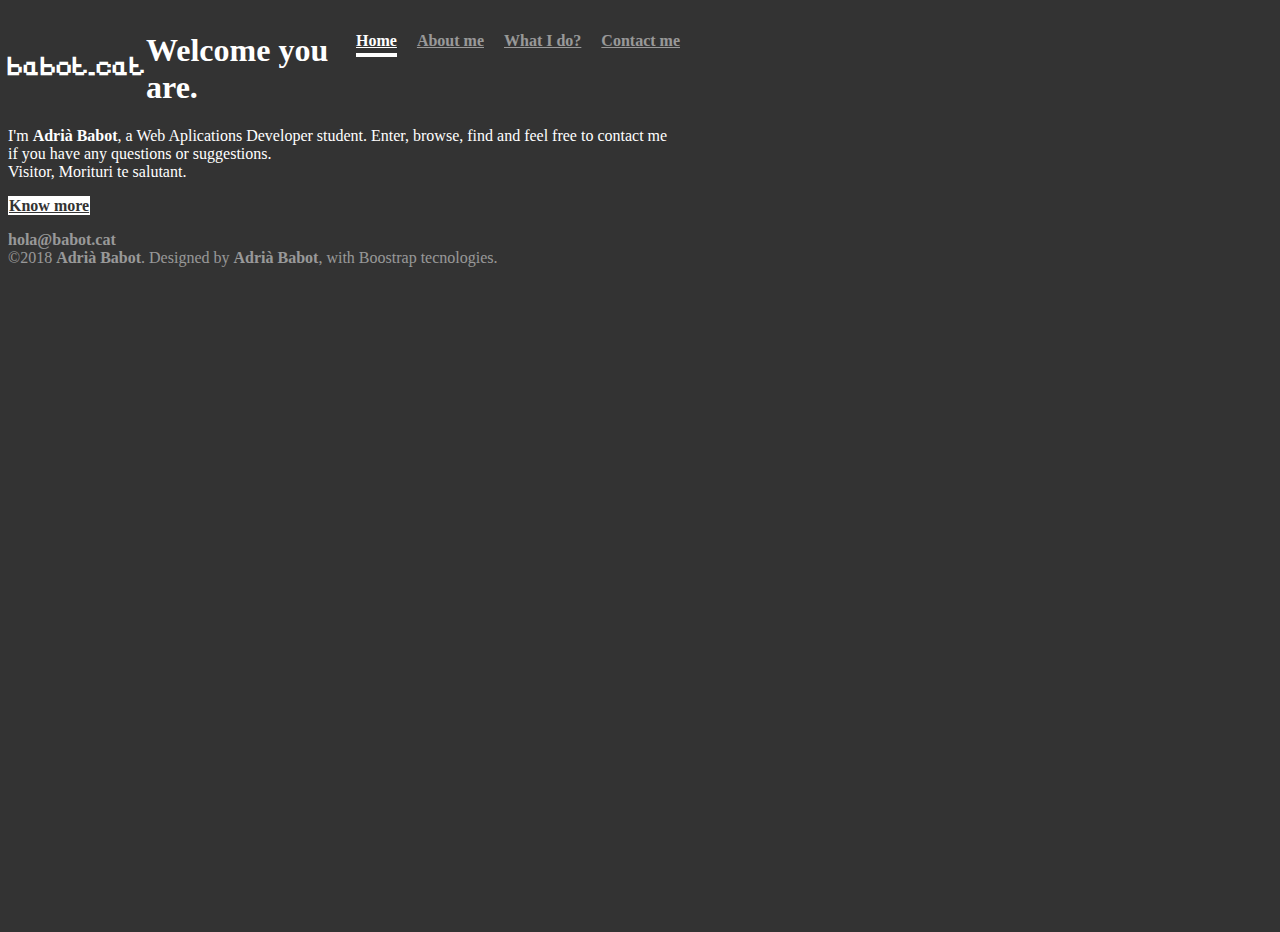
<file: index.html>
<!DOCTYPE html>
<html>
	<head>
		<meta charset="utf-8">
		<title class="title">babot.cat - About me</title>
		<meta charset="utf-8"/>
		<meta name="author" content="A.Babot 2018">
		<link rel="icon" href="resources/images/icon.png">
		
		<!-- Stylessheet -->
		<link rel="stylesheet" href="https://stackpath.bootstrapcdn.com/bootstrap/4.1.3/css/bootstrap.min.css" integrity="sha384-MCw98/SFnGE8fJT3GXwEOngsV7Zt27NXFoaoApmYm81iuXoPkFOJwJ8ERdknLPMO" crossorigin="anonymous">	
		<link rel="stylesheet" type="text/css" href="resources/style/style.css">
  </head>

  <body class="text-center">
    <div class="cover-container d-flex h-100 p-3 mx-auto flex-column">
      <header class="masthead mb-auto">
        <div class="inner">
          <h3 class="masthead-brand">babot.cat</h3>
      
			<nav class="nav nav-masthead justify-content-center">
				<a class="nav-link active" href="index.html">Home</a>
				<a class="nav-link" href="aboutme.html">About me</a>
				<a class="nav-link" href="work.html">What I do?</a>
				<a class="nav-link" href="contact.html">Contact me</a> 
			</nav>
        </div>
      </header>

      <main>
        <h1 class="cover-heading">Welcome you are.</h1>
        <p class="lead">I'm <b>Adrià Babot</b>, a Web Aplications Developer student. Enter, browse, find and feel free to contact me if you have any questions or suggestions. <br/>Visitor, Morituri te salutant.</p>
        <p class="lead">
          <b><a href="aboutme.html" class="btn btn-lg btn-primary">Know more</a></b>
        </p>
      </main>

      <footer class="mastfoot mt-auto">
			<div class="example-container">
				<div class="example-row">
					<div class="example-content-main"><b>hola@babot.cat</b></div>
					<div class="example-content-secondary">©2018 <b>Adrià Babot</b>. Designed by <b>Adrià Babot</b>, with Boostrap tecnologies.</div>
				</div>
			</div>
      </footer>
    </div>

  </body>
</html>
</file>
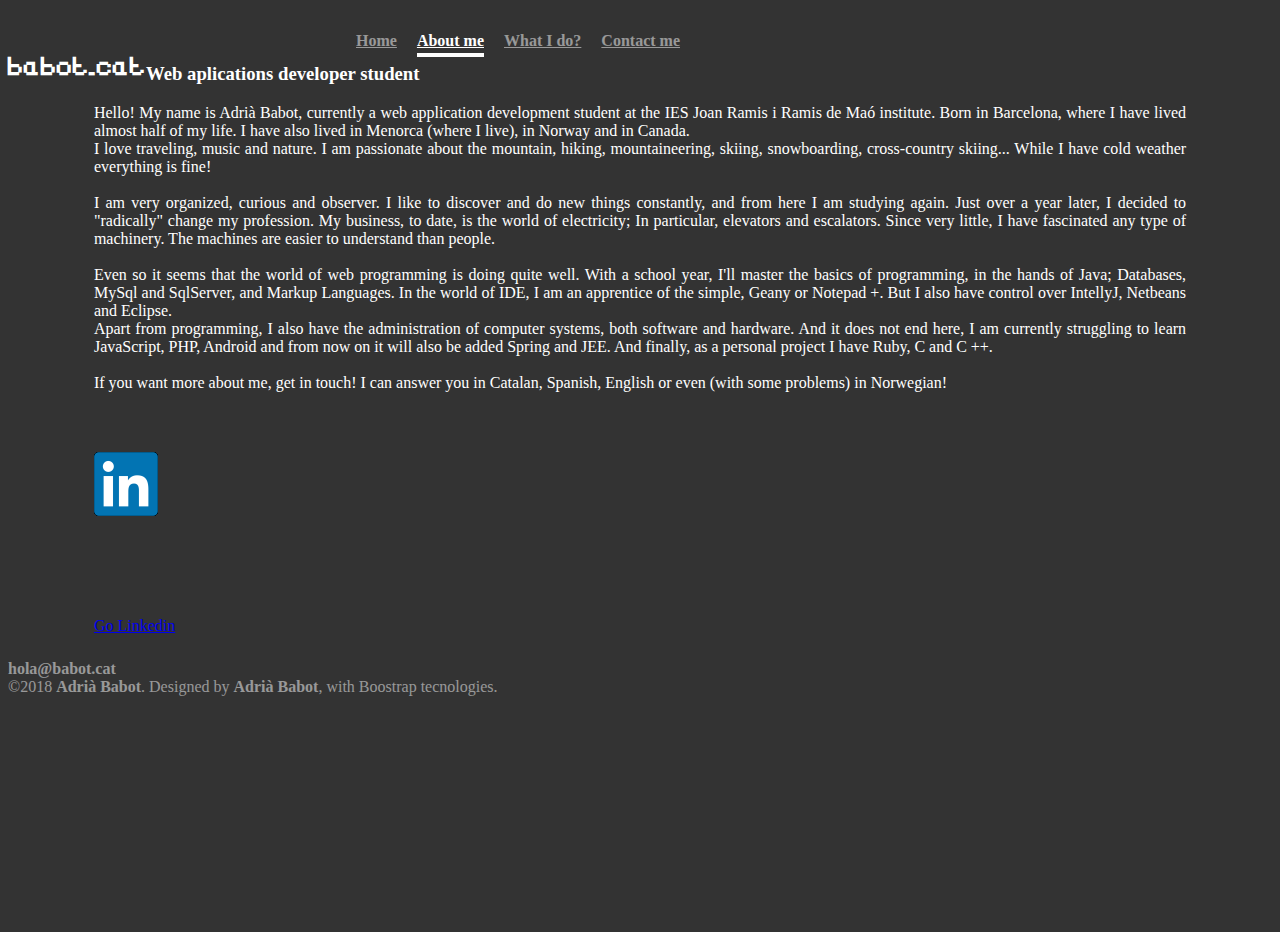
<file: aboutme.html>
<!DOCTYPE html>
<html>
	<head>
		<title class="title">babot.cat - About me</title>
		<meta charset="utf-8"/>
		<meta name="author" content="A.Babot 2018">
		<link rel="icon" href="resources/images/icon.png">
		
		<!-- Stylessheet -->
		<link rel="stylesheet" href="https://stackpath.bootstrapcdn.com/bootstrap/4.1.3/css/bootstrap.min.css" integrity="sha384-MCw98/SFnGE8fJT3GXwEOngsV7Zt27NXFoaoApmYm81iuXoPkFOJwJ8ERdknLPMO" crossorigin="anonymous">	
		<link rel="stylesheet" type="text/css" href="resources/style/style.css">
	</head>
	
	<body class="text-center">
		<div class="cover-container d-flex p-3 mx-auto flex-column">
			<header class="masthead mb-auto">
				<div class="inner">
					<h3 class="masthead-brand">babot.cat</h3>
					<nav class="nav nav-masthead justify-content-center">
						<a class="nav-link" href="index.html">Home</a>
						<a class="nav-link active" href="aboutme.html">About me</a>
						<a class="nav-link" href="work.html">What I do?</a>
						<a class="nav-link" href="contact.html">Contact me</a> 
					</nav>
				</div>
			</header>
		</div>
		<main>
			<section class="text">
				<article>
					<h3>Web aplications developer student</h3>
					<p>Hello! My name is Adrià Babot, currently a web application development student at the IES Joan Ramis i Ramis de Maó institute. Born in Barcelona, ​​where I have lived almost half of my life. I have also lived in Menorca (where I live), in Norway and in Canada.</br>I love traveling, music and nature. I am passionate about the mountain, hiking, mountaineering, skiing, snowboarding, cross-country skiing... While I have cold weather everything is fine!</br></br>I am very organized, curious and observer. I like to discover and do new things constantly, and from here I am studying again. Just over a year later, I decided to "radically" change my profession. My business, to date, is the world of electricity; In particular, elevators and escalators. Since very little, I have fascinated any type of machinery. The machines are easier to understand than people.</br></br>Even so it seems that the world of web programming is doing quite well. With a school year, I'll master the basics of programming, in the hands of Java; Databases, MySql and SqlServer, and Markup Languages. In the world of IDE, I am an apprentice of the simple, Geany or Notepad +. But I also have control over IntellyJ, Netbeans and Eclipse.</br>Apart from programming, I also have the administration of computer systems, both software and hardware. And it does not end here, I am currently struggling to learn JavaScript, PHP, Android and from now on it will also be added Spring and JEE. And finally, as a personal project I have Ruby, C and C ++.<br/><br/>If you want more about me, get in touch! I can answer you in Catalan, Spanish, English or even (with some problems) in Norwegian!</p>
					<div class="card">
						<h5 class="card-header">Check my resume</h5>
						<div class="card-body">
							<div class="media">
							<img class="align-self-center mr-3" src="resources/images/linkedin.png" alt="Linkedin logo"/>
							<div class="media-body">
								<h5 class="mt-0">Adrià Babot</h5>Electrician technician currently studying Web Applications Development.
							</div>
						</div>
						<br/>
							<a target="_blank" href="https://www.linkedin.com/in/ababot/?locale=en_US" class="btn btn-secondary">Go Linkedin</a>
						</div>
					</div>
					</div>
				</article>
			</section>
		</main>
		<footer>
			<div class="example-container">
				<div class="example-row">
					<div class="example-content-main"><b>hola@babot.cat</b></div>
					<div class="example-content-secondary">©2018 <b>Adrià Babot</b>. Designed by <b>Adrià Babot</b>, with Boostrap tecnologies.</div>
				</div>
			</div>
		</footer>
	</body>
</html>
</file>
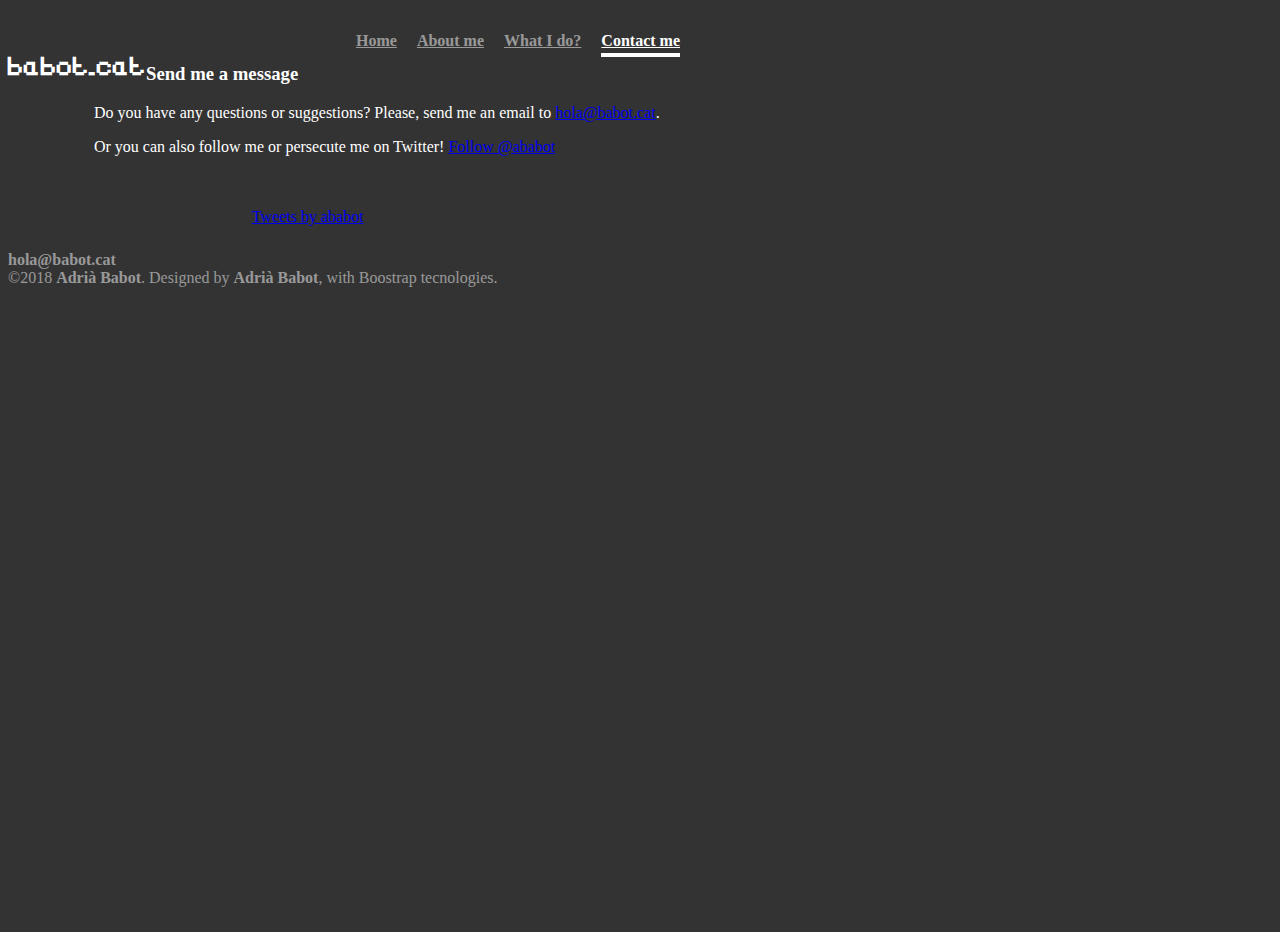
<file: contact.html>
<!DOCTYPE html>
<html>
	<head>
		<title>babot.cat - Contact me</title>
		<meta charset="utf-8"/>
		<meta name="author" content="A.Babot 2018">
		<link rel="icon" href="resources/images/icon.png">
		
		<!-- Stylessheet -->
		<link rel="stylesheet" href="https://stackpath.bootstrapcdn.com/bootstrap/4.1.3/css/bootstrap.min.css" integrity="sha384-MCw98/SFnGE8fJT3GXwEOngsV7Zt27NXFoaoApmYm81iuXoPkFOJwJ8ERdknLPMO" crossorigin="anonymous">	
		<link rel="stylesheet" type="text/css" href="resources/style/style.css">	
	</head>
	<body class="text-center">
		<div class="cover-container d-flex p-3 mx-auto flex-column">
			
			<header class="masthead mb-auto">
				<div class="inner">
					<h3 class="masthead-brand">babot.cat</h3>
					<nav class="nav nav-masthead justify-content-center">
						<a class="nav-link" href="index.html">Home</a>
						<a class="nav-link" href="aboutme.html">About me</a>
						<a class="nav-link" href="work.html">What I do?</a>
						<a class="nav-link active" href="contact.html">Contact me</a> 
					</nav>
				</div>
			</header>
			
		</div>	
		
		<main>
			
			<section class="text">
				<article>
					<h3>Send me a message</h3>
					<p>Do you have any questions or suggestions? Please, send me an email to <a href="mailto:someone@example.com" target="_top">hola@babot.cat</a>.</p>
					<p>Or you can also follow me or persecute me on Twitter! <a href="https://twitter.com/ababot?ref_src=twsrc%5Etfw" class="twitter-follow-button" data-show-count="false">Follow @ababot</a><script async src="https://platform.twitter.com/widgets.js" charset="utf-8"></script></p> 
					<br/>
					<br/>
				</article>
				<article class="twitter">
					<a class="twitter-timeline" href="https://twitter.com/ababot?ref_src=twsrc%5Etfw">Tweets by ababot</a> <script async src="https://platform.twitter.com/widgets.js" charset="utf-8"></script> 
				</article>
			</section>
			
		</main>
		<footer>
			<div class="example-container">
				<div class="example-row">
					<div class="example-content-main"><b>hola@babot.cat</b></div>
					<div class="example-content-secondary">©2018 <b>Adrià Babot</b>. Designed by <b>Adrià Babot</b>, with Boostrap tecnologies.</div>
				</div>
			</div>
		</footer>
	</body>

</html>
</file>
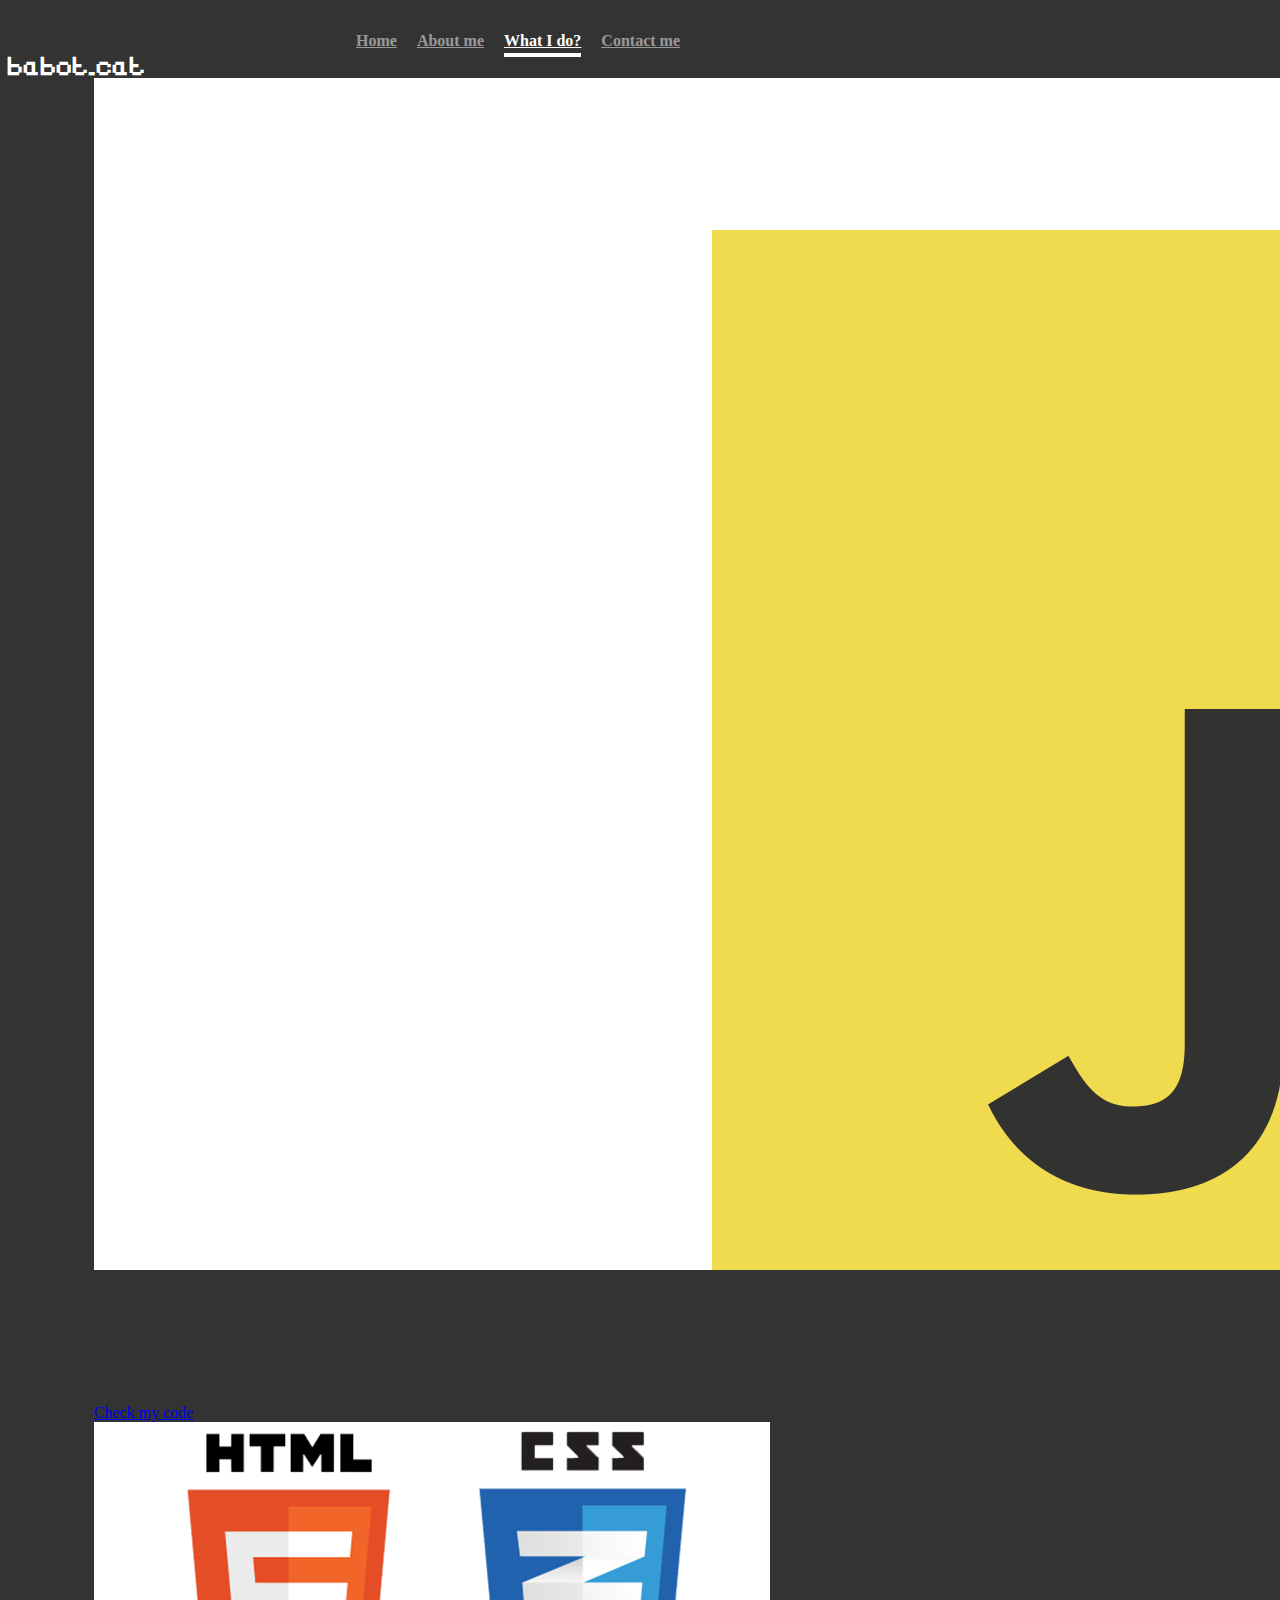
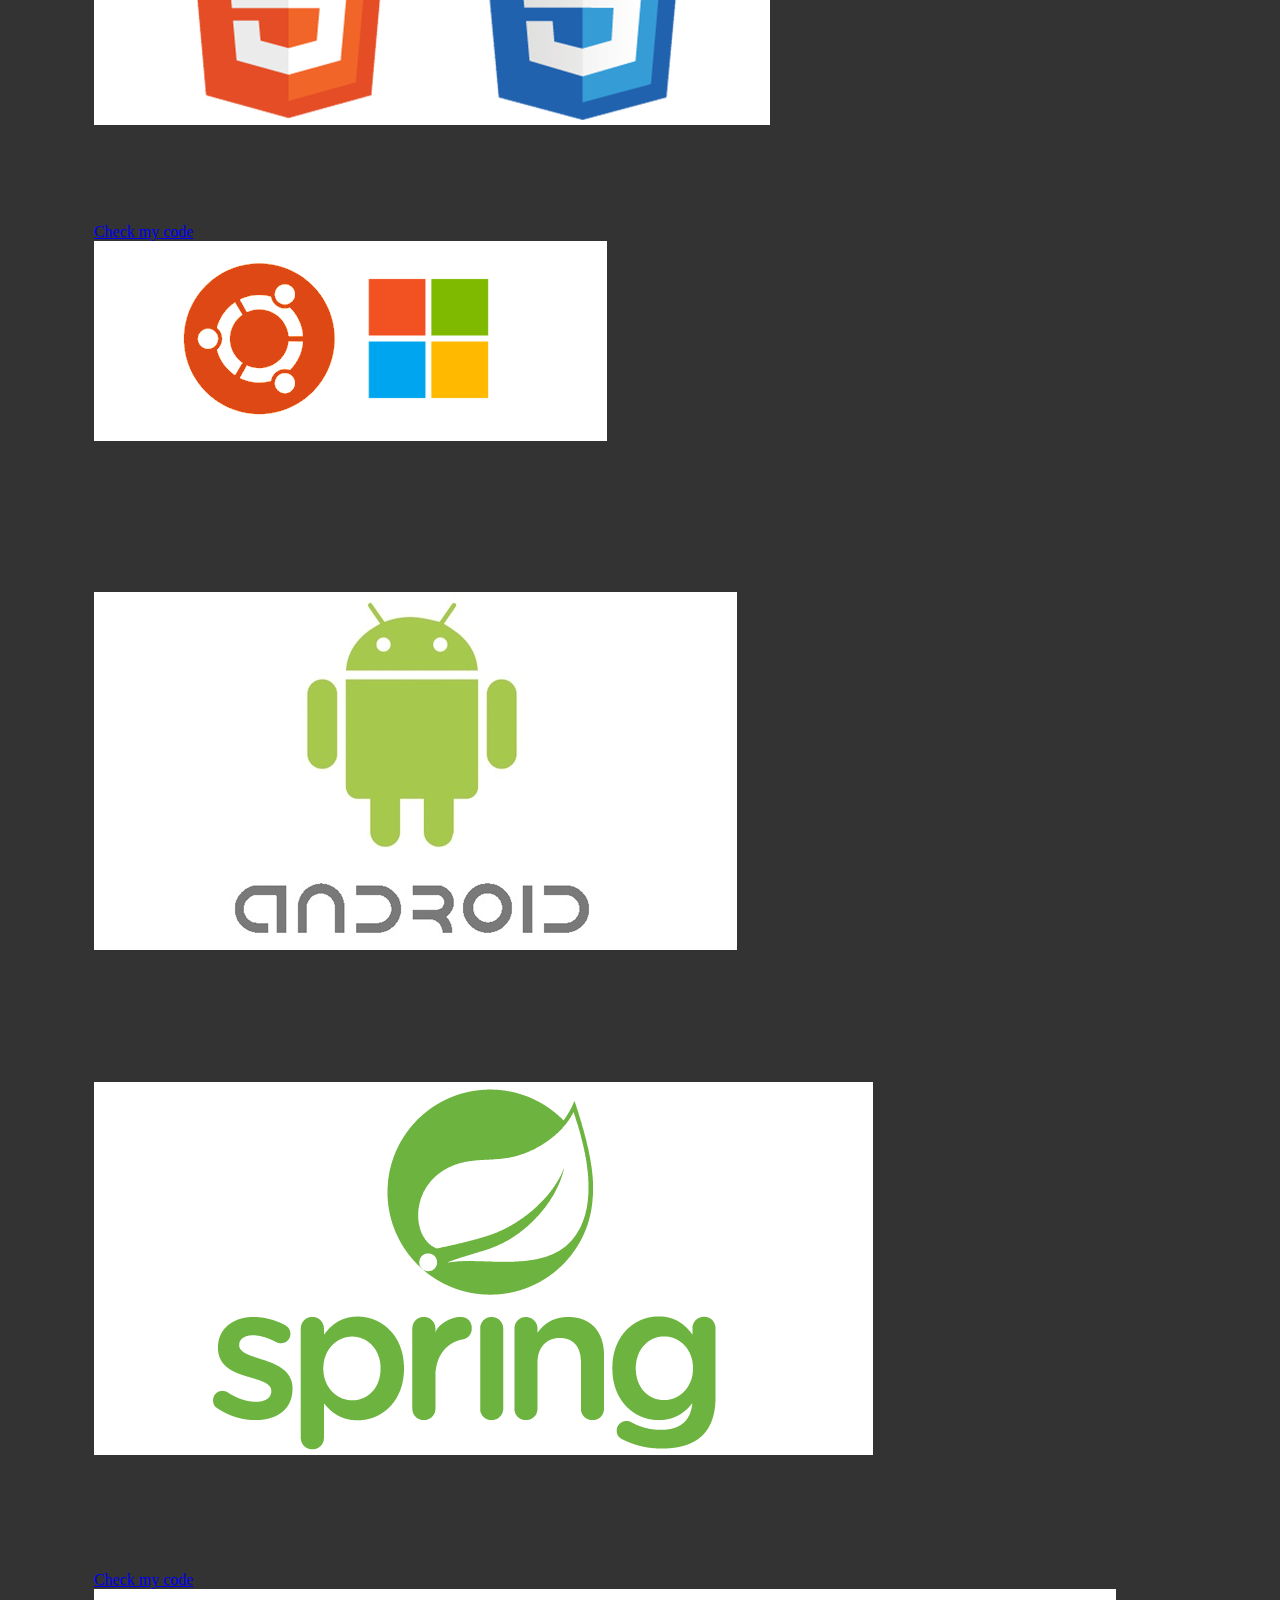
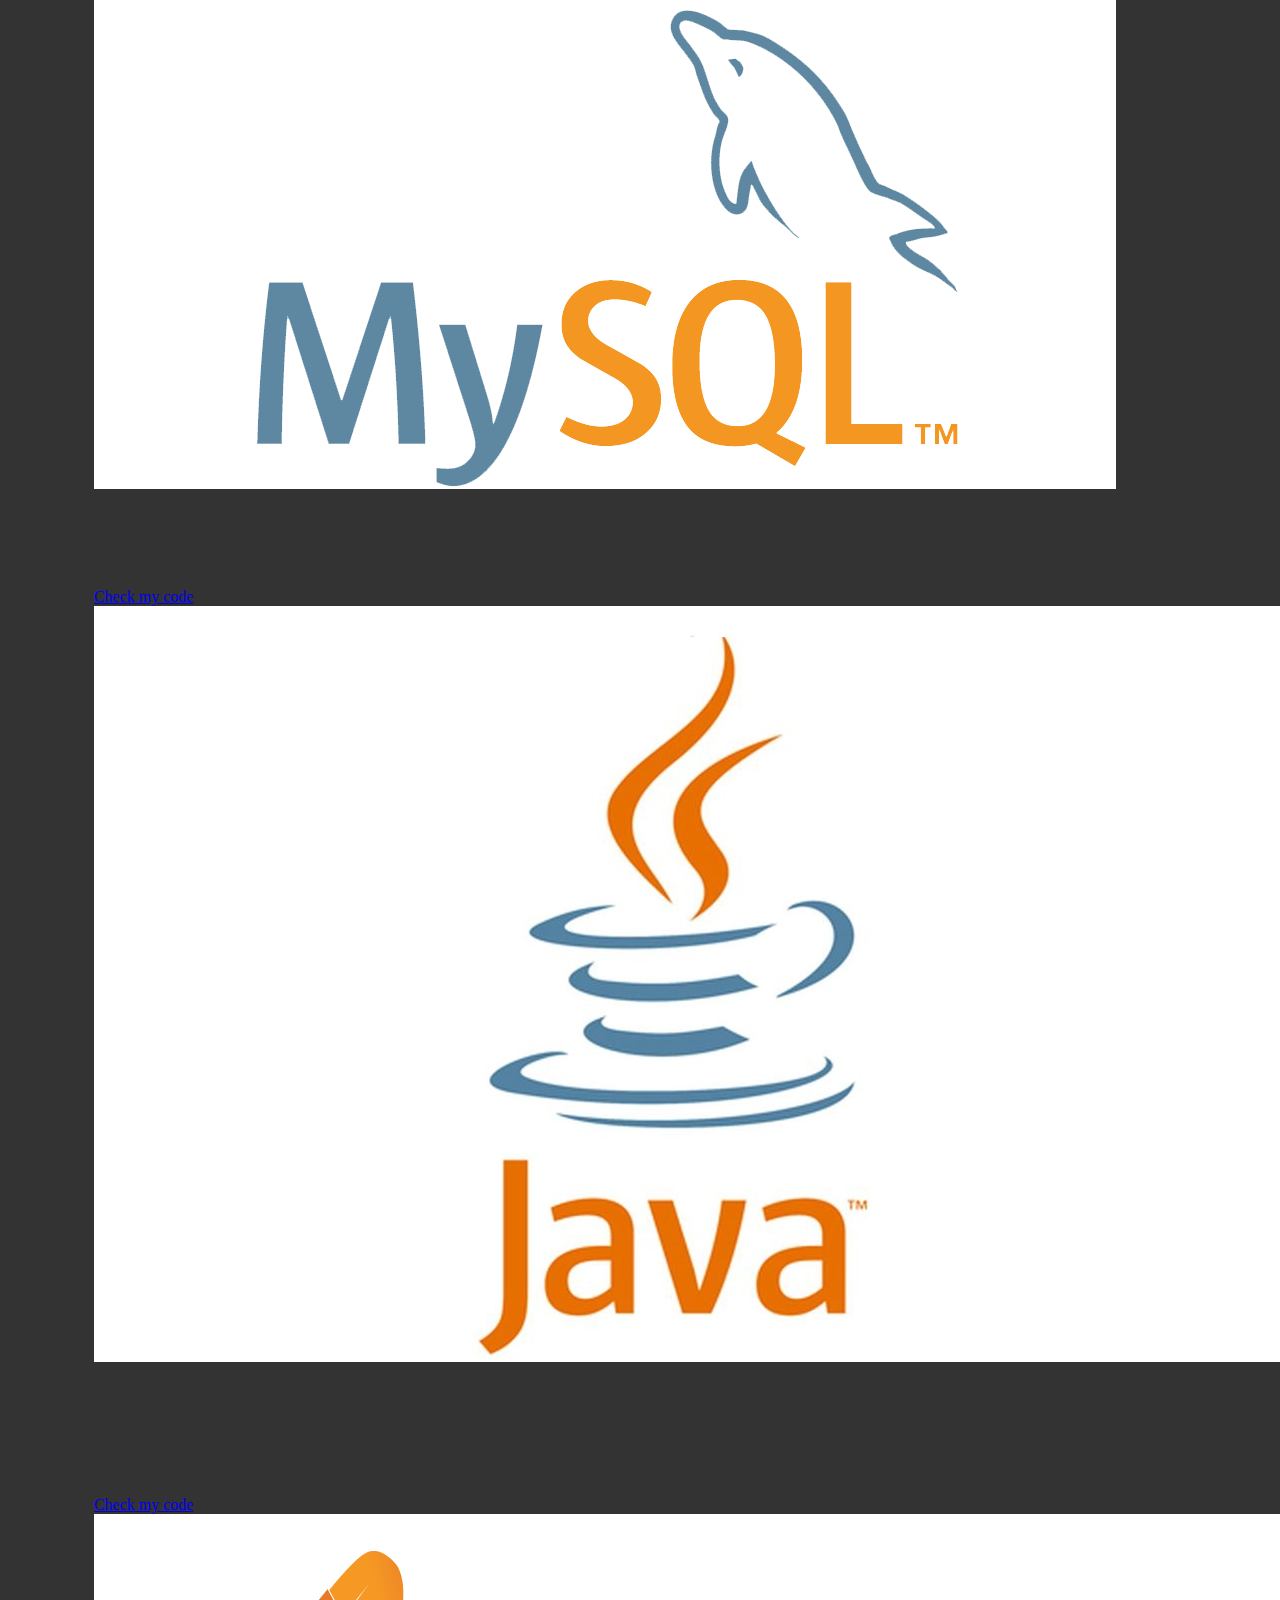
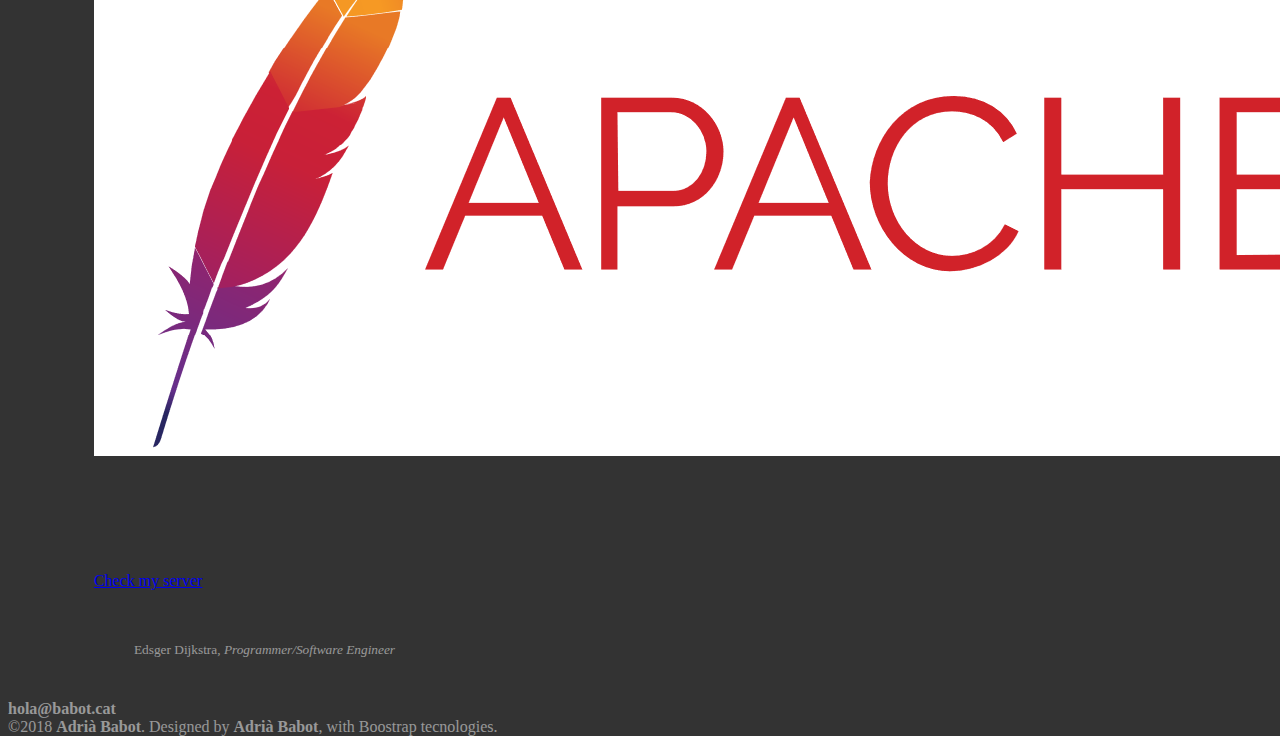
<file: work.html>
<!DOCTYPE html>
<html>
	<head>
		<title>babot.cat - What I do?</title>
		<meta charset="utf-8"/>
		<meta name="author" content="A.Babot 2018">
		<link rel="icon" href="resources/images/icon.png">
		
		<!-- Stylessheet -->
		<link rel="stylesheet" href="https://stackpath.bootstrapcdn.com/bootstrap/4.1.3/css/bootstrap.min.css" integrity="sha384-MCw98/SFnGE8fJT3GXwEOngsV7Zt27NXFoaoApmYm81iuXoPkFOJwJ8ERdknLPMO" crossorigin="anonymous">	
		<link rel="stylesheet" type="text/css" href="resources/style/style.css"> 
	</head>
	<body class="text-center">
		<div class="cover-container d-flex p-3 mx-auto flex-column">
		<header class="masthead mb-auto">
			<div class="inner">
				<h3 class="masthead-brand">babot.cat</h3>
				<nav class="nav nav-masthead justify-content-center">
					<a class="nav-link" href="index.html">Home</a>
					<a class="nav-link" href="aboutme.html">About me</a>
					<a class="nav-link active" href="work.html">What I do?</a>
					<a class="nav-link" href="contact.html">Contact me</a> 
				</nav>
			</div>
		</header>
		</div>
		<main>
			<section>
				<article>
					<div class="card-columns">
						<div class="card">
							<img class="card-img-top" src="resources/images/javascript.png" alt="Javascript logo">
							<div class="card-body">
								<h5 class="card-title">Web Development in Client Environmet</h5>
								<p class="card-text">Currently, the vast majority of web pages are dynamic, that is, they interact with the user. This subject works with the programming language of the client side most used today and that is supported by all browsers: JavaScript. Develop accessible web interfaces, analysing established guidelines, applying verification techniques, user-friendly web interfaces analysing and applying the established usability guidelines.</p>
								<a target="_blank" href="https://github.com/suneobbt/clientSide" class="btn btn-secondary">Check my code</a>
							</div>
						</div>
						
						<div class="card">
							<img class="card-img-top" src="resources/images/html.png" alt="Card image cap">
							<div class="card-body">
								<h5 class="card-title">Markup Language and Information Management Systems</h5>
								<p class="card-text">It involves an approximation to the markup languages(HTML, CSS, XML) and the subject matter of business information management systems.</p>
								<a target="_blank" href="https://github.com/suneobbt/htmlTemplates" class="btn btn-secondary">Check my code</a>
							</div>
						</div>
						
						<div class="card">
							<img class="card-img-top" src="resources/images/sin.png" alt="Card image cap">
							<div class="card-body">
								<h5 class="card-title">Computer systems</h5>
								<p class="card-text">Learn how to install, configure and operate a computer system, implement specific software and manage network resources. Using Microsoft OS( user and server), Fedora, Ubuntu and Debian.</p>
								<p class="card-text"><small class="text-muted">No code for this subject :'(</small></p>
							</div>
						</div>
						
						<div class="card text-center">
							<img class="card-img-top" src="resources/images/android.jpg" alt="Android logo">
							<div class="card-body">
								<h5 class="card-title">Web Interfaces Design</h5>
								<p class="card-text">Develop mobile applications for Android operating systems through Android Studio.</p>
								<p class="card-text"><small class="text-muted">Some apps coming soon.</small></p>
							</div>
						</div>
						
						<div class="card text-center">
							<img class="card-img-top" src="resources/images/spring.png" alt="Spring logo">
							<div class="card-body">
								<h5 class="card-title">Web Development in Server Environment</h5>
								<p class="card-text">We learn how to program the server part of web applications, using PHP, Java Enterprise Edition (JEE) and Spring environments, as well as various design patterns like Model Vista Controller (MVC).</p>
								<a target="_blank" href="https://giphy.com/gifs/original-hEc4k5pN17GZq/tile" class="btn btn-secondary">Check my code</a>
							</div>
						</div>
						
						<div class="card text-center">
							<img class="card-img-top" src="resources/images/mysql.png" alt="Spring logo">
							<div class="card-body">
								<h5 class="card-title">DataBases</h5>
								<p class="card-text">Learn how to design, manage and program relational databases. By the hand of SQLServer and MySQL.</p>
								<a target="_blank" href="https://github.com/suneobbt/dataBases" class="btn btn-secondary">Check my code</a>
							</div>
						</div>
						
						<div class="card text-right">
							<img class="card-img-top" src="resources/images/java.jpg" alt="Card image cap">
							<div class="card-body">
								<h5 class="card-title">Programming</h5>
								<p class="card-text">Learn to recognize the structure of a computer program, identifying and relating the elements of the language used. Writing and debugging code, analyzing and using the language control structures. Develop programs organized in classes by analyzing and applying the principles of object-oriented programming. Exchange information and interact with databases, files and web pages. All with Java language.</p>
								<a target="_blank" href="https://github.com/suneobbt/MasterMind" class="btn btn-secondary">Check my code</a>
							</div>
						</div>
						
						<div class="card text-right">
							<img class="card-img-top" src="resources/images/apache.png" alt="Apache logo">
							<div class="card-body">
								<h5 class="card-title">Deployment of web applications</h5>
								<p class="card-text">Implement web architectures, from file transfer servers, web and web applications with network services, developing documentation and managing version control systems. Working with Apache, IIS, Tomcat, Filezilla, etc.</p>
								<a target="_blank" href="http://ecb90.ddns.net" class="btn btn-secondary">Check my server</a>
							</div>
						</div>
						<div class="card p-3 text-right">
							<blockquote class="blockquote mb-0 card-body">
								<p>"If debugging is the process of removing software bugs, then programming must be the process of putting them in."</p>
								<footer class="blockquote-footer">
								<small class="text-muted">Edsger Dijkstra, <cite title="Source Title">Programmer/Software Engineer</cite>
							</small>
						  </footer>
						</blockquote>
					  </div>

					</div>
				</article>
			</section>
		</main>
		<footer>
			<div class="example-container">
				<div class="example-row">
					<div class="example-content-main"><b>hola@babot.cat</b></div>
					<div class="example-content-secondary">©2018 <b>Adrià Babot</b>. Designed by <b>Adrià Babot</b>, with Boostrap tecnologies.</div>
				</div>
			</div>
		</footer>
	</body>
</html>
</file>
<file: resources/style/style.css>
/*Fonts*/
@font-face{
	font-family:		title_font;
	src:				url(../typography/oldo.ttf)
}

html,body {
  height: 				100%;
  background-color: 	#333333;
}

.text{
	text-align : 		justify;
}

.card{
	color: 				#333;
	text-shadow: 		none;
	text-align:			left;
}

section {
	margin: 			1%;
	padding: 			1%;
}

article{
    margin-left:		5%;
    margin-right: 		5%;
}

header div h3{
	font-family: title_font;
 }

/* Custom default button cover*/
.btn-primary,.btn-primary:hover,.btn-primary:focus {
  color: 				#333333;
  text-shadow: 			none;
  background-color: 	#ffffff;
  border: 				.05em solid #ffffff;
}



body {
  color: 				#ffffff;
}

.cover-container{
  max-width: 			42em;

}


/*
 * Header
 */
.masthead {
  margin-bottom: 		2rem;
}

.masthead-brand {
  margin-bottom: 		0;
}

.nav-masthead .nav-link {
  padding: 				.25rem 0;
  font-weight: 			700;
  color: 				rgba(255, 255, 255, .5);
  background-color:		transparent;
  border-bottom: 		.25rem solid transparent;
}

.nav-masthead .nav-link:hover,.nav-masthead .nav-link:focus {
  border-bottom-color: 	rgba(255, 255, 255, .25);
}

.nav-masthead .nav-link + .nav-link {
  margin-left: 1rem;
}

.nav-masthead .active {
  color: #fff;
  border-bottom-color: #fff;
}

@media (min-width: 48em) {
  .masthead-brand {
    float: left;
  }
  .nav-masthead {
    float: right;
  }
}

.twitter{
    margin-left:		18%;
    margin-right: 		18%;
}

/*
 * Footer
 */
footer {
	color: rgba(255, 255, 255, .5);
}

.foot table{
	width:100%;
	margin-left: 1%;
	margin-right:1%;
}
</file>
